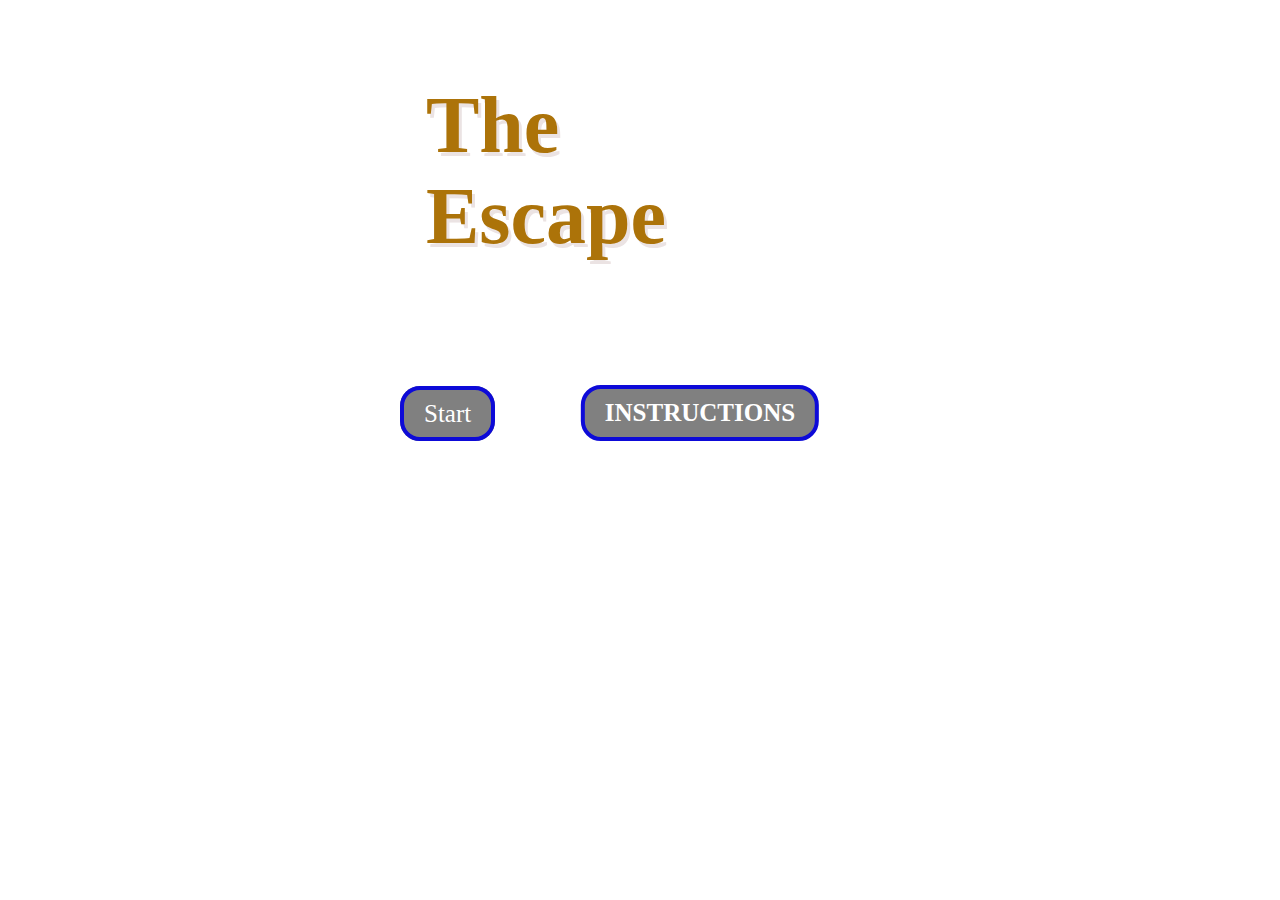
<file: index.html>
<html>

<head>
    <title>The Escape </title>
    <link rel="stylesheet" href="index_style.css">
    <link href="https://fonts.googleapis.com/css2?family=Ubuntu:wght@300&display=swap" rel="stylesheet">
    <link rel="icon" href="logo.jpeg">
</head>

<body>
    <div class=" main ">
        <!-- Instructions -->


        <div class=" virus ">

            <img src="tenor.gif ">
            <img src="tenor.gif ">
            <img src="tenor.gif ">
            <img src="tenor.gif ">
            <img src="tenor.gif ">
            <img src="tenor.gif ">
            <img src="tenor.gif ">

        </div>


        <div class="title ">

            <h1>
                <p>The Escape </p>
            </h1>

        </div>
        <div class=" button ">
            <a href="game.html " class="btn1 "> Start</a>

            <!--<a href="# " class="btn2 ">Instructions</a>-->
            <div class="popup " id="popup-1 ">
                <div class="overlay "></div>
                <div class="content ">
                    <div class="close-btn " onclick="togglePopup() ">×</div>
                    <h1>Instructions of the game<br><br></h1>
                    <p>The boy starts running as the page loads. Simply press the up or down arrow key to escape from the virus. Press the up arrow to jump over the obstacles (that is, the virus) in your path. Use the down arrow key to lean back to avoid
                        the virus. Collect masks, sanitizer and oxygen tanks to increase life and get points as reward. Wish you luck!
                    </p>
                </div>
            </div>

            <button class="btn2 " onclick="togglePopup() ">Instructions</button>


        </div>

    </div>
    <script>
        function togglePopup() {
            document.getElementById("popup-1 ").classList.toggle("active");
        }
    </script>

</body>

</html
</file>
<file: index_style.css>
* {
    margin: 0;
    padding: 0;
    font-family: cooper black;
}

.main {
    width: 100%;
    height: 100vh;
    background-image: url(https://images-na.ssl-images-amazon.com/images/I/61T3brWqJyL._AC_SL1001_.jpg);
    background-size: cover;
    background-position: center;
    position: relative;
    overflow: hidden;
}

.virus img {
    width: 150px;
    animation: bubble 7s linear infinite;
}

.virus {
    width: 100%;
    display: flex;
    align-items: center;
    justify-content: space-around;
    position: absolute;
    bottom: -160px;
}

@keyframes bubble {
    0% {
        transform: translateY(0);
        opacity: 0;
    }
    50% {
        opacity: 1;
    }
    70% {
        opacity: 1;
    }
    100% {
        transform: translateY(-80vh);
        opacity: 0;
    }
}

.virus img:nth-child(1) {
    animation-delay: 2s;
    width: 100px;
}

.virus img:nth-child(2) {
    animation-delay: 1s;
    width: 120px;
}

.virus img:nth-child(3) {
    animation-delay: 3s;
    width: 80px;
}

.virus img:nth-child(4) {
    animation-delay: 4.5s;
    width: 150px
}

.virus img:nth-child(5) {
    animation-delay: 6s;
    width: 110px;
}

.virus img:nth-child(6) {
    animation-delay: 3s;
    width: 10px;
}

.virus img:nth-child(7) {
    animation-delay: 7s;
}

.title {
    position: absolute;
    top: 20%;
    left: 45%;
    height: 200px;
    width: 300px;
    transform: translate(-50%, -50%);
}

.title h1 {
    font-size: 80px;
    font-family: 'Segoe UI', Tahoma, Geneva, Verdana, sans-serif;
    color: rgb(172, 115, 9);
    text-shadow: 3px 4px rgb(235, 227, 227);
}

.btn1 {
    border: 4px solid rgb(13, 10, 216);
    padding: 10px 20px;
    color: white;
    text-decoration: none;
    border-radius: 20px;
    background-color: gray;
    left: 400px;
    top: 400px;
    position: relative;
    font-size: 25px;
}

.btn2 {
    border: 4px solid rgb(13, 10, 216);
    padding: 10px 20px;
    color: white;
    text-decoration: none;
    transition: 0.6s ease;
    border-radius: 20px;
    background-color: gray;
    left: 700px;
    top: 385px;
    position: relative;
    font-size: 25px;
}

.btn1:hover {
    background-color: rgb(242, 248, 246);
    color: rgb(5, 5, 5);
}

.btn2:hover {
    background-color: rgb(242, 248, 246);
    color: rgb(5, 5, 5);
}

.mark {
    position: fixed;
    top: 90%;
    right: 10%;
    left: 10%;
    color: blue;
}

.popup .overlay {
    position: fixed;
    top: 0px;
    left: 0px;
    width: 100vw;
    height: 100vh;
    background: rgba(0, 0, 0, 0.7);
    z-index: 1;
    display: none;
}

.popup .content {
    position: absolute;
    top: 50%;
    left: 50%;
    transform: translate(-50%, -50%) scale(0);
    background: #fff;
    width: 95%;
    max-width: 500px;
    height: 230px;
    z-index: 2;
    text-align: center;
    padding: 20px;
    box-sizing: border-box;
    font-family: 'Bubblegum Sans';
}

.popup .close-btn {
    cursor: pointer;
    position: absolute;
    right: 20px;
    top: 20px;
    width: 30px;
    height: 30px;
    background: #222;
    color: #fff;
    font-size: 25px;
    font-weight: 600;
    line-height: 30px;
    text-align: center;
    border-radius: 50%;
}

.popup.active .overlay {
    display: block;
}

.popup.active .content {
    transition: all 300ms ease-in-out;
    transform: translate(-50%, -50%) scale(1);
}

button {
    position: absolute;
    top: 50%;
    left: 50%;
    transform: translate(-50%, -50%);
    padding: 15px;
    font-size: 18px;
    border: 2px solid #222;
    color: #222;
    text-transform: uppercase;
    font-weight: 600;
    background: #fff;
}
</file>
